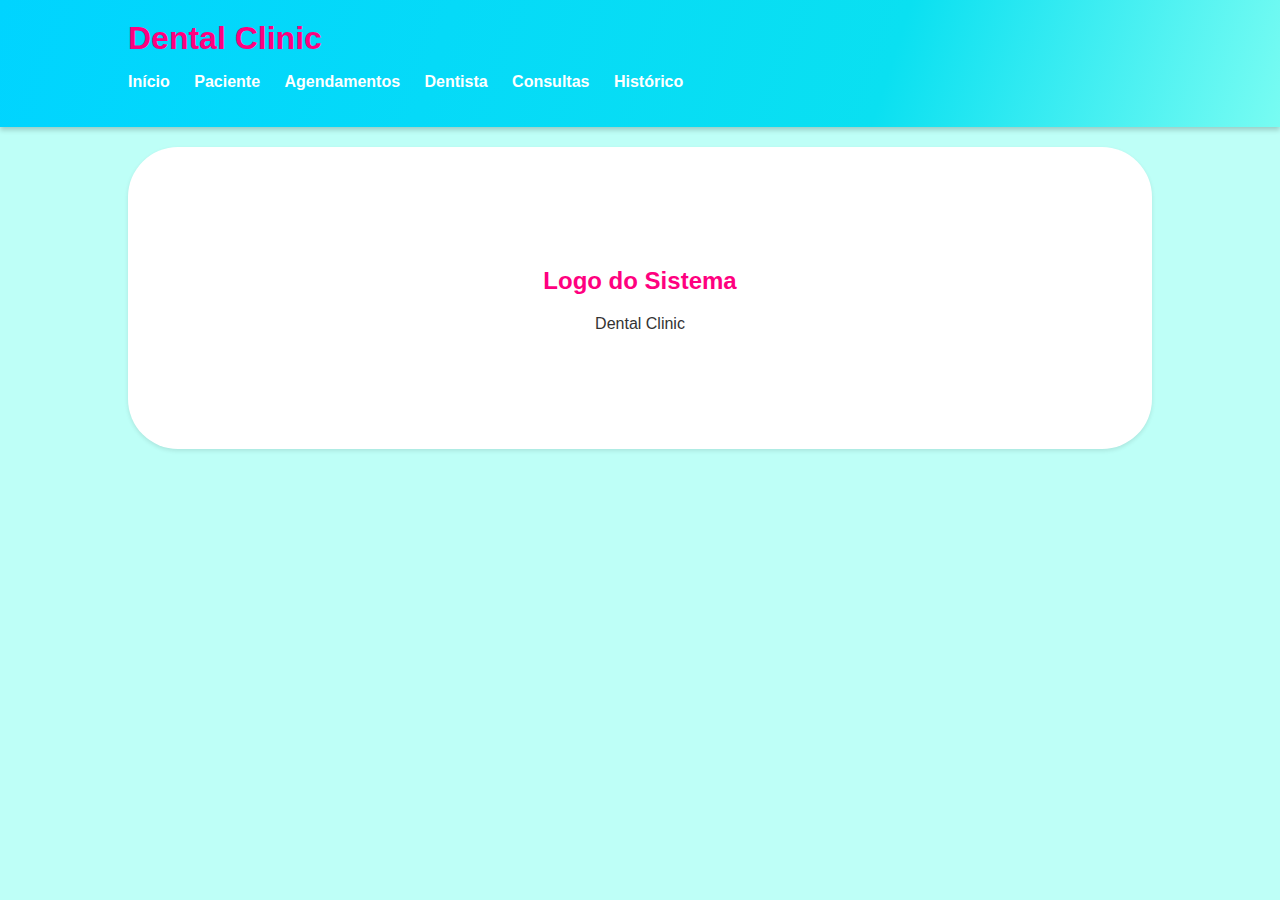
<file: Dental-clinic-final/src/index.html>
<!DOCTYPE html>
<html lang="pt-br">
  <!-- Define que o documento é HTML5 e o idioma é português do Brasil -->
  <head>
    <meta charset="UTF-8" />
    <!-- Define a codificação de caracteres como UTF-8 -->
    <meta name="viewport" content="width=device-width, initial-scale=1.0" />
    <!-- Garante que o layout seja responsivo em dispositivos móveis -->
    <title>Dental Clinic - Início</title>
    <!-- Define o título da página que será exibido na aba do navegador -->
    <link rel="stylesheet" href="styles.css" />
    <!-- Inclui o arquivo CSS externo para estilização da página -->
  </head>
  <body>
    <!-- Cabeçalho da página com o título e o menu de navegação -->
    <header>
      <h1>Dental Clinic</h1>
      <!-- Título principal do site, exibido em destaque -->
      <nav id="menu">
        <!-- Menu de navegação com links para diferentes páginas -->
        <ul>
          <li><a href="index.html">Início</a></li>
          <!-- Link para a página inicial -->
          <li><a href="cadastro.html">Paciente</a></li>
          <!-- Link para a página de cadastro de pacientes -->
          <li><a href="agenda.html">Agendamentos</a></li>
          <!-- Link para a página de agendamentos -->
          <li><a href="dentista.html">Dentista</a></li>
          <!-- Link para a página de dentistas -->
          <li><a href="consultas.html">Consultas</a></li>
          <!-- Link para a página de consultas -->
          <li><a href="historico.html">Histórico</a></li>
        </ul>
      </nav>
    </header>
    <!-- Conteúdo principal da página -->
    <main>
      <!-- Seção que apresenta a logo do sistema -->
      <section id="logo">
        <h2>Logo do Sistema</h2>
        <!-- Título da seção que descreve a logo -->
        <p>Dental Clinic</p>
        <!-- Texto exibido abaixo do título, pode ser uma descrição ou slogan -->
      </section>
    </main>
  </body>
</html>
</file>
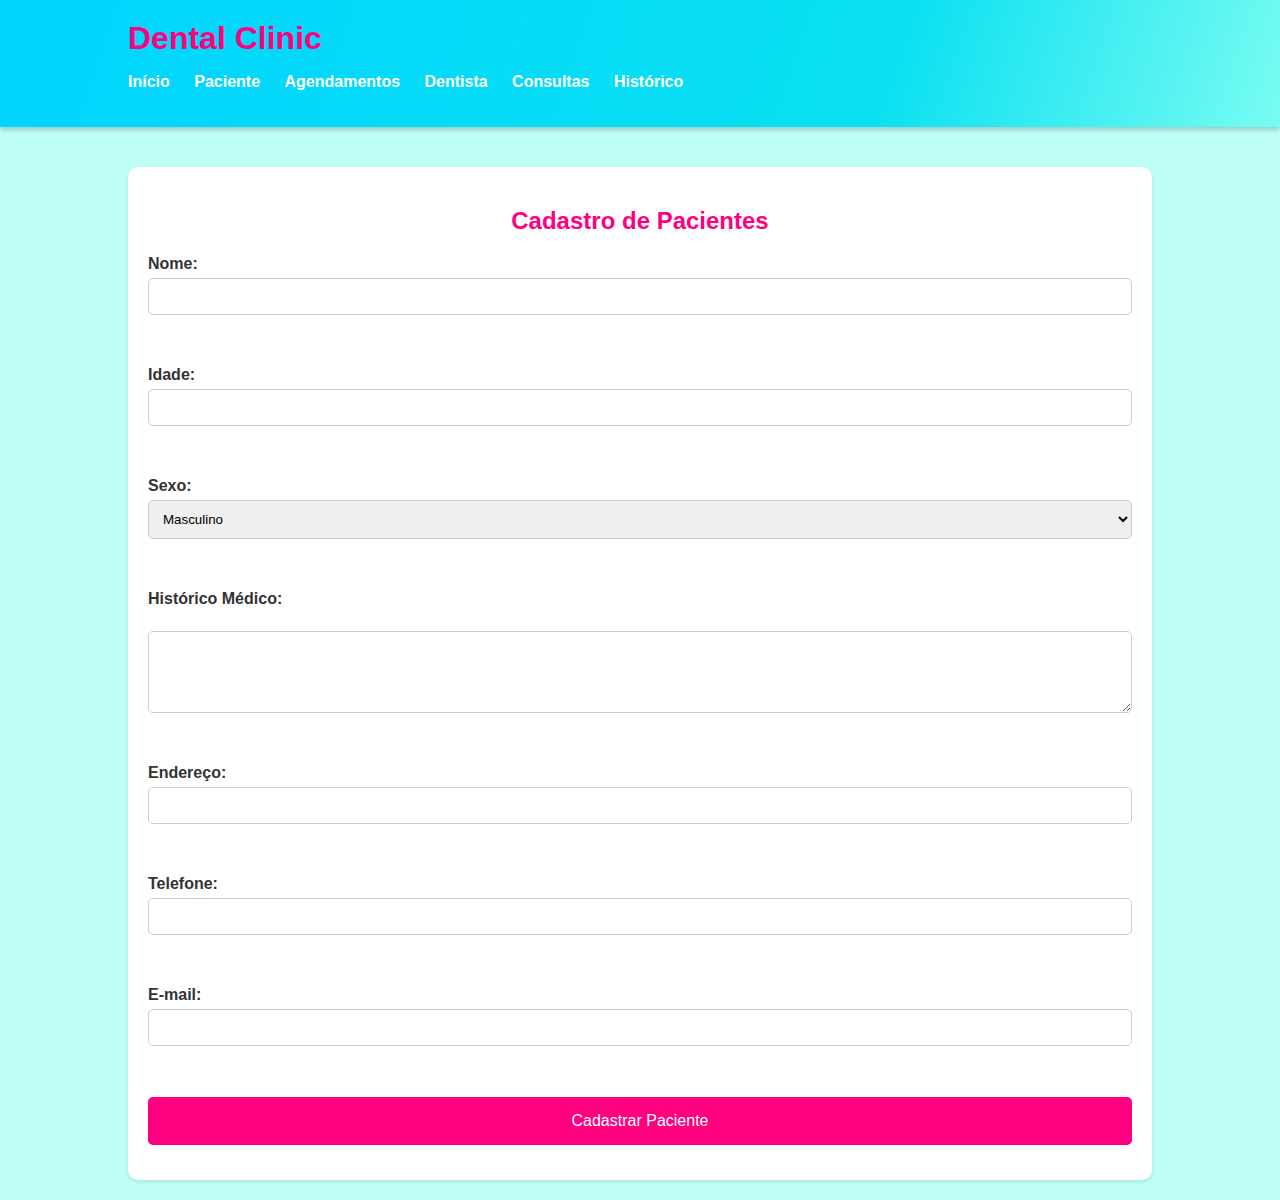
<file: Dental-clinic-final/src/cadastro.html>
<!DOCTYPE html>
<html lang="pt-br">
  <!-- Define que o documento é HTML5 e o idioma é português do Brasil -->
  <head>
    <meta charset="UTF-8" />
    <!-- Define a codificação de caracteres como UTF-8 -->
    <meta name="viewport" content="width=device-width, initial-scale=1.0" />
    <!-- Garante que o layout seja responsivo em dispositivos móveis -->
    <title>Dental Clinic - Cadastro de Pacientes</title>
    <!-- Título da página exibido na aba do navegador -->
    <link rel="stylesheet" href="styles.css" />
    <!-- Vincula a página ao arquivo de estilos externos 'styles.css' -->
  </head>
  <body>
    <!-- Cabeçalho da página contendo o título e o menu de navegação -->
    <header>
      <h1>Dental Clinic</h1>
      <!-- Título principal da página -->
      <nav id="menu">
        <!-- Menu de navegação com links para outras páginas -->
        <ul>
          <li><a href="index.html">Início</a></li>
          <!-- Link para a página inicial -->
          <li><a href="cadastro.html">Paciente</a></li>
          <!-- Link para a página de cadastro de pacientes -->
          <li><a href="agenda.html">Agendamentos</a></li>
          <!-- Link para a página de agendamentos -->
          <li><a href="dentista.html">Dentista</a></li>
          <!-- Link para a página de dentistas -->
          <li><a href="consultas.html">Consultas</a></li>
          <!-- Link para a página de consultas -->
          <li><a href="historico.html">Histórico</a></li>
        </ul>
      </nav>
    </header>
    <main>
      <!-- Seção principal da página dedicada ao cadastro de pacientes -->
      <section id="paciente">
        <h2>Cadastro de Pacientes</h2>
        <!-- Título da seção de cadastro -->
        <!-- Formulário que envia os dados do paciente para o script PHP 'cadastrar_paciente.php' usando o método POST -->
        <form action="cadastrar_paciente.php" method="POST">
          <!-- Campo de entrada para o nome do paciente -->
          <label for="nome">Nome:</label>
          <input type="text" id="nome" name="nome" required /><br /><br />
          <!-- Campo de entrada para a idade do paciente -->
          <label for="idade">Idade:</label>
          <input type="number" id="idade" name="idade" required /><br /><br />
          <!-- Campo de seleção para o sexo do paciente -->
          <label for="sexo">Sexo:</label>
          <select id="sexo" name="sexo" required>
            <option value="masculino">Masculino</option>
            <!-- Opção masculino -->
            <option value="feminino">Feminino</option>
            <!-- Opção feminino -->
            <option value="outro">Outro</option>
            <!-- Opção outro --></select
          ><br /><br />
          <!-- Campo de texto para o histórico médico do paciente -->
          <label for="historico_medico">Histórico Médico:</label><br />
          <textarea
            id="historico_medico"
            name="historico_medico"
            rows="4"
            cols="50"
            required
          ></textarea
          ><br /><br />
          <!-- Campo de entrada para o endereço do paciente -->
          <label for="endereco">Endereço:</label>
          <input
            type="text"
            id="endereco"
            name="endereco"
            required
          /><br /><br />
          <!-- Campo de entrada para o telefone do paciente -->
          <label for="telefone">Telefone:</label>
          <input
            type="tel"
            id="telefone"
            name="telefone"
            required
          /><br /><br />
          <!-- Campo de entrada para o e-mail do paciente -->
          <label for="email">E-mail:</label>
          <input type="email" id="email" name="email" required /><br /><br />
          <!-- Botão de submissão que envia os dados preenchidos no formulário para o script PHP -->
          <input type="submit" value="Cadastrar Paciente" />
        </form>
      </section>
    </main>
  </body>
</html>
</file>
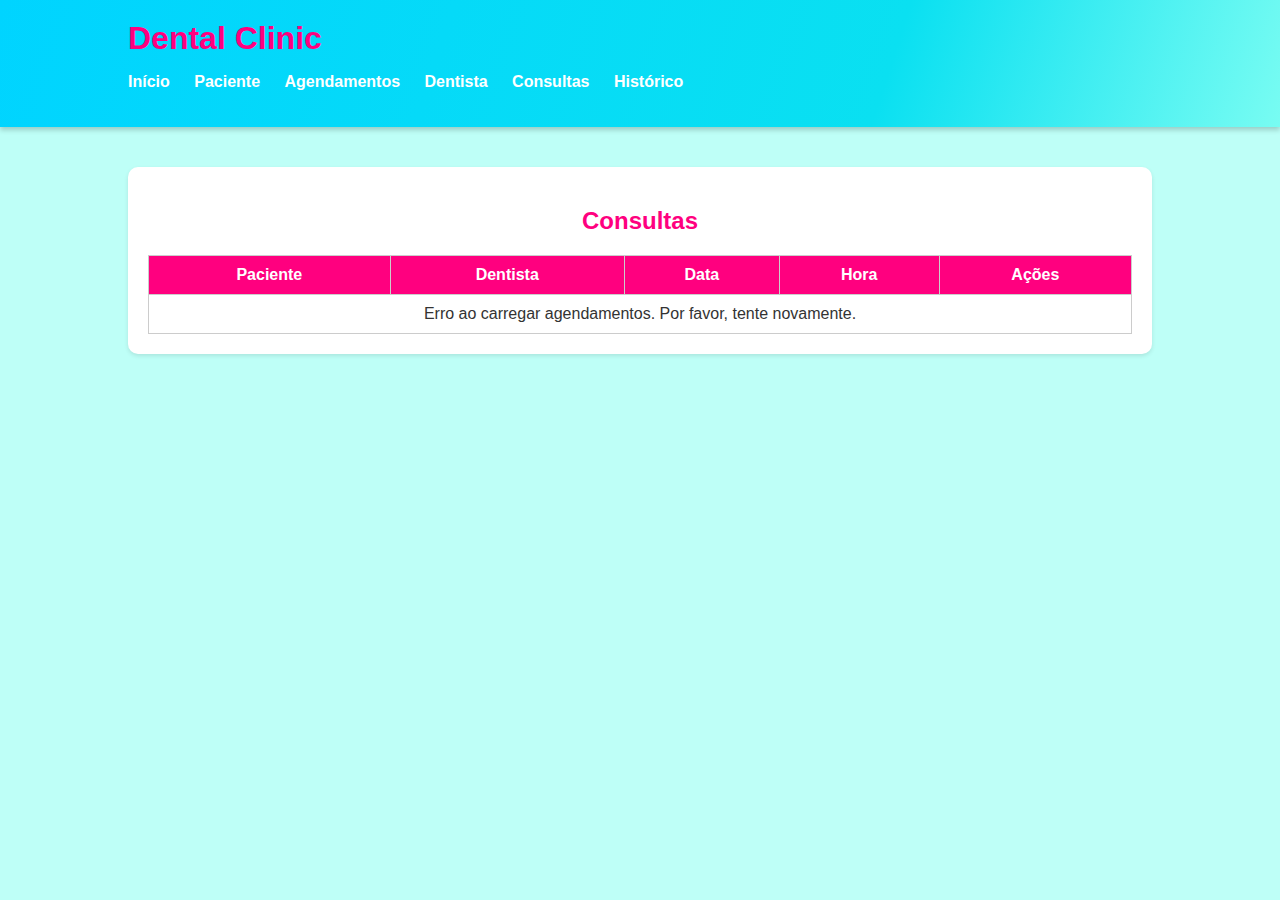
<file: Dental-clinic-final/src/consultas.html>
<!DOCTYPE html>
<html lang="pt-br">
  <head>
    <meta charset="UTF-8" />
    <meta name="viewport" content="width=device-width, initial-scale=1.0" />
    <title>Dental Clinic - Consultas</title>
    <link rel="stylesheet" href="styles.css" />
  </head>
  <body>
    <header>
      <h1>Dental Clinic</h1>
      <nav id="menu">
        <ul>
          <li><a href="index.html">Início</a></li>
          <li><a href="cadastro.html">Paciente</a></li>
          <li><a href="agenda.html">Agendamentos</a></li>
          <li><a href="dentista.html">Dentista</a></li>
          <li><a href="consultas.html">Consultas</a></li>
          <li><a href="historico.html">Histórico</a></li>
        </ul>
      </nav>
    </header>
    <main>
      <section id="consultas">
        <h2>Consultas</h2>
        <table>
          <thead>
            <tr>
              <th>Paciente</th>
              <th>Dentista</th>
              <th>Data</th>
              <th>Hora</th>
              <th>Ações</th>
            </tr>
          </thead>
          <tbody id="corpo-tabela"></tbody>
        </table>
      </section>
    </main>
    <section id="modal-atendimento" style="display: none">
      <div class="modal-content">
        <span id="fechar-modal" style="cursor: pointer">&times;</span>
        <h2>Registro de Atendimento</h2>
        <form id="form-atendimento">
          <input type="hidden" id="id_agendamento" name="id_agendamento" />
          <label for="procedimentos">Procedimentos Realizados:</label>
          <textarea
            id="procedimentos"
            name="procedimentos"
            class="caixa-de-texto"
            required
          ></textarea>
          <br /><br />
          <label for="prescricoes">Prescrições Médicas:</label>
          <textarea
            id="prescricoes"
            name="prescricoes"
            class="caixa-de-texto"
            required
          ></textarea>
          <br /><br />
          <label for="recomendacoes">Recomendações de Acompanhamento:</label>
          <textarea
            id="recomendacoes"
            name="recomendacoes"
            class="caixa-de-texto"
            required
          ></textarea>
          <br /><br />
          <input type="submit" value="Salvar Atendimento" />
        </form>
      </div>
    </section>
    <script src="script.js"></script>
  </body>
</html>
</file>
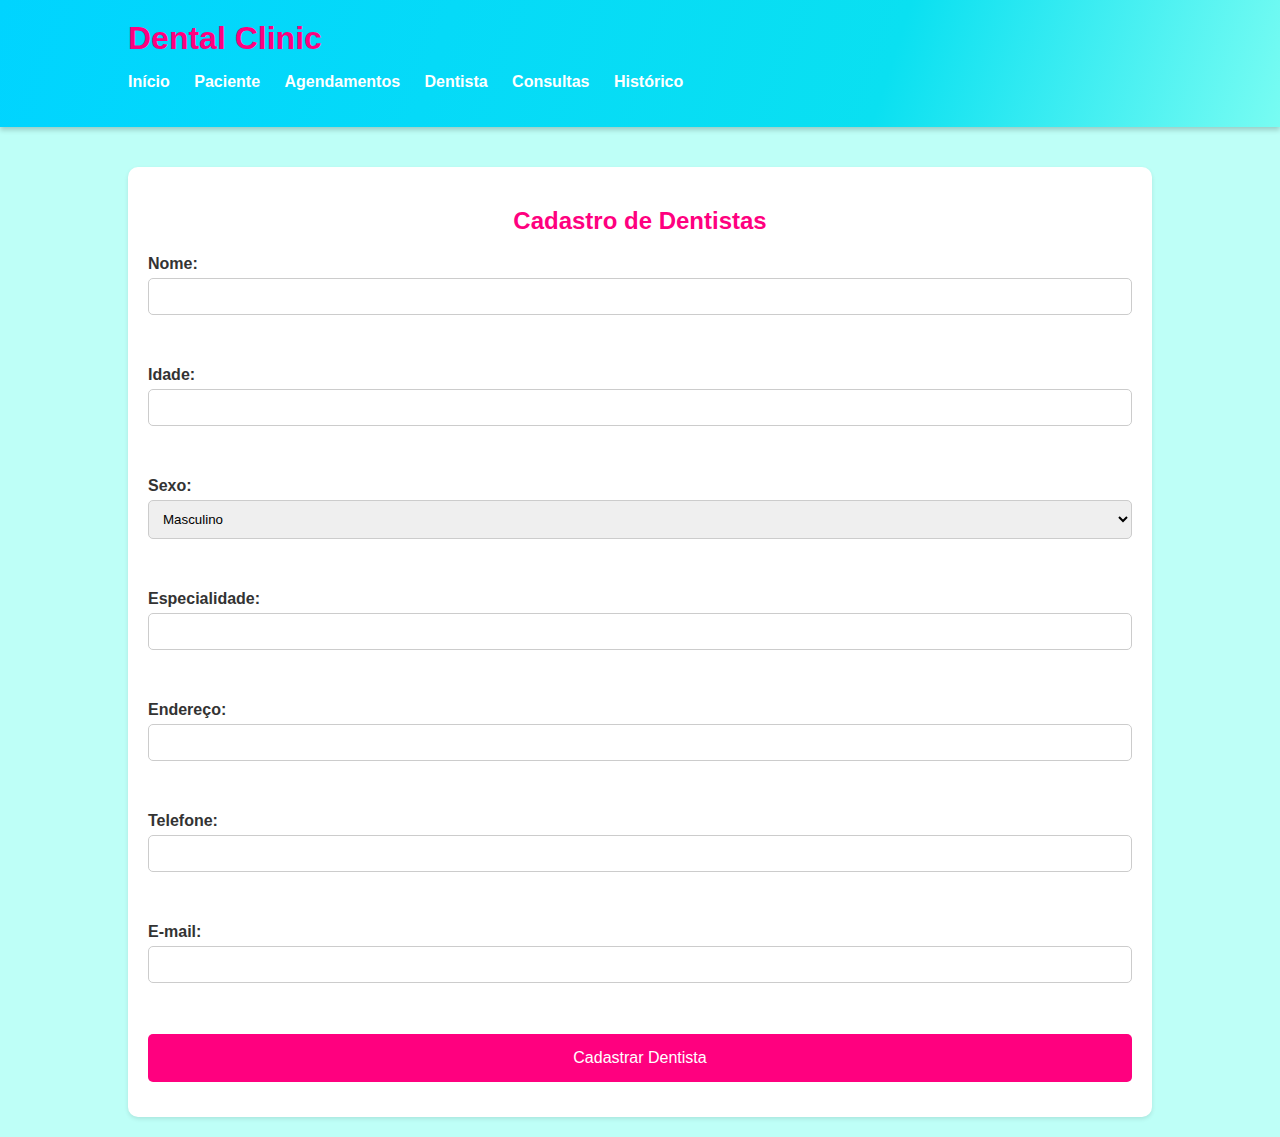
<file: Dental-clinic-final/src/dentista.html>
<!DOCTYPE html>
<html lang="pt-br">
  <head>
    <!-- Define o conjunto de caracteres usado pela página -->
    <meta charset="UTF-8" />
    <!-- Configura a página para ser responsiva em dispositivos móveis -->
    <meta name="viewport" content="width=device-width, initial-scale=1.0" />
    <!-- Título da página -->
    <title>Dental Clinic - Cadastro de Dentistas</title>
    <!-- Link para o arquivo de estilo CSS -->
    <link rel="stylesheet" href="styles.css" />
  </head>
  <body>
    <!-- Cabeçalho da página -->
    <header>
      <!-- Título principal da clínica -->
      <h1>Dental Clinic</h1>
      <!-- Menu de navegação -->
      <nav id="menu">
        <ul>
          <!-- Links de navegação para diferentes páginas -->
          <li><a href="index.html">Início</a></li>
          <li><a href="cadastro.html">Paciente</a></li>
          <li><a href="agenda.html">Agendamentos</a></li>
          <li><a href="dentista.html">Dentista</a></li>
          <li><a href="consultas.html">Consultas</a></li>
          <li><a href="historico.html">Histórico</a></li>
        </ul>
      </nav>
    </header>
    <!-- Conteúdo principal -->
    <main>
      <section id="dentista">
        <!-- Seção do cadastro de dentistas -->
        <h2>Cadastro de Dentistas</h2>
        <!-- Formulário para cadastro de dentistas -->
        <form action="cadastrar_dentista.php" method="POST">
          <!-- Campo para nome -->
          <label for="nome">Nome:</label>
          <input type="text" id="nome" name="nome" required /><br /><br />
          <!-- Campo para idade -->
          <label for="idade">Idade:</label>
          <input type="number" id="idade" name="idade" required /><br /><br />
          <!-- Campo para sexo -->
          <label for="sexo">Sexo:</label>
          <select id="sexo" name="sexo" required>
            <option value="masculino">Masculino</option>
            <option value="feminino">Feminino</option>
            <option value="outro">Outro</option></select
          ><br /><br />
          <!-- Campo para especialidade -->
          <label for="especialidade">Especialidade:</label>
          <input
            type="text"
            id="especialidade"
            name="especialidade"
            required
          /><br /><br />
          <!-- Campo para endereço -->
          <label for="endereco">Endereço:</label>
          <input
            type="text"
            id="endereco"
            name="endereco"
            required
          /><br /><br />
          <!-- Campo para telefone -->
          <label for="telefone">Telefone:</label>
          <input
            type="tel"
            id="telefone"
            name="telefone"
            required
          /><br /><br />
          <!-- Campo para e-mail -->
          <label for="email">E-mail:</label>
          <input type="email" id="email" name="email" required /><br /><br />
          <!-- Botão para enviar o formulário -->
          <input type="submit" value="Cadastrar Dentista" />
        </form>
      </section>
    </main>
  </body>
</html>
</file>
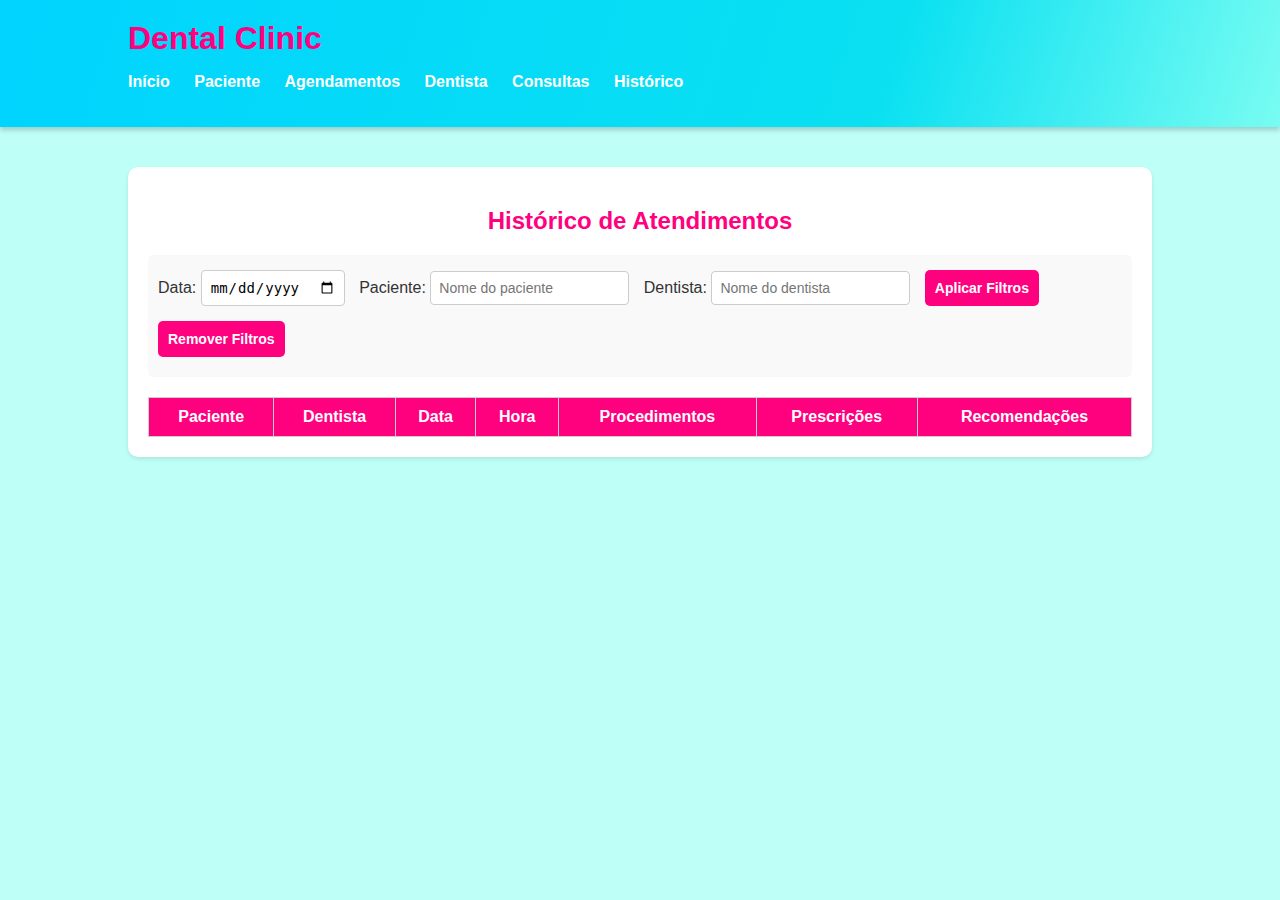
<file: Dental-clinic-final/src/historico.html>
<!DOCTYPE html>
<html lang="pt-br">
  <head>
    <meta charset="UTF-8" />
    <meta name="viewport" content="width=device-width, initial-scale=1.0" />
    <title>Dental Clinic - Histórico de Atendimentos</title>
    <link rel="stylesheet" href="styles.css" />
    <style>
      /* Espaçamento e estilo para os filtros */
      #historico > div {
        margin-bottom: 20px;
        padding: 10px;
        background-color: #f9f9f9;
        border-radius: 5px;
      }

      #historico input[type="date"],
      #historico input[type="text"],
      #historico button {
        margin: 5px 10px 10px 0;
        padding: 8px;
        border: 1px solid #ccc;
        border-radius: 4px;
        font-size: 14px;
      }

      #historico button {
        cursor: pointer;
        background-color: #4caf50;
        color: white;
        font-weight: bold;
      }

      #historico button:hover {
        background-color: #45a049;
      }

      #historico button:active {
        background-color: #3e8e41;
      }

      /* Estilo da tabela */
      table {
        width: 100%;
        border-collapse: collapse;
        margin-top: 20px;
      }

      table th,
      table td {
        padding: 12px;
        border: 1px solid #ddd;
        text-align: left;
      }

      table th {
        background-color: #4caf50;
        color: white;
      }

      table tbody tr:nth-child(even) {
        background-color: #f2f2f2;
      }

      table tbody tr:hover {
        background-color: #ddd;
      }
      /* Nao quebrar a linha do campo data na tabela*/
      table td:nth-child(3) {
        white-space: nowrap;
      }
    </style>
  </head>
  <body>
    <header>
      <h1>Dental Clinic</h1>
      <nav id="menu">
        <ul>
          <li><a href="index.html">Início</a></li>
          <li><a href="cadastro.html">Paciente</a></li>
          <li><a href="agenda.html">Agendamentos</a></li>
          <li><a href="dentista.html">Dentista</a></li>
          <li><a href="consultas.html">Consultas</a></li>
          <li><a href="historico.html">Histórico</a></li>
        </ul>
      </nav>
    </header>
    <main>
      <section id="historico">
        <h2>Histórico de Atendimentos</h2>

        <!-- Filtros para busca -->
        <div>
          <label for="filtroData">Data:</label>
          <input type="date" id="filtroData" />
          <label for="filtroPaciente">Paciente:</label>
          <input
            type="text"
            id="filtroPaciente"
            placeholder="Nome do paciente"
          />
          <label for="filtroDentista">Dentista:</label>
          <input
            type="text"
            id="filtroDentista"
            placeholder="Nome do dentista"
          />
          <button onclick="aplicarFiltros()">Aplicar Filtros</button>
          <button onclick="removerFiltros()">Remover Filtros</button>
        </div>

        <table>
          <thead>
            <tr>
              <th>Paciente</th>
              <th>Dentista</th>
              <th>Data</th>
              <th>Hora</th>
              <th>Procedimentos</th>
              <th>Prescrições</th>
              <th>Recomendações</th>
            </tr>
          </thead>
          <tbody id="corpo-tabela-historico"></tbody>
        </table>
      </section>
    </main>

    <script>
      function aplicarFiltros() {
        let data = document.getElementById("filtroData").value;
        let paciente = document.getElementById("filtroPaciente").value;
        let dentista = document.getElementById("filtroDentista").value;

        let url = "buscar_historico.php?";

        if (data) {
          url += `data=${data}&`;
        }
        if (paciente) {
          url += `paciente=${encodeURIComponent(paciente)}&`;
        }
        if (dentista) {
          url += `dentista=${encodeURIComponent(dentista)}&`;
        }

        // Remove o último "&"
        url = url.slice(0, -1);

        fetch(url)
          .then((response) => response.json())
          .then((data) => {
            var tabela = document.getElementById("corpo-tabela-historico");

            // Limpa a tabela antes de adicionar novas linhas
            tabela.innerHTML = "";

            if (data.error) {
              var linha = document.createElement("tr");
              var coluna = document.createElement("td");
              coluna.setAttribute("colspan", 7);
              coluna.textContent = data.error;
              linha.appendChild(coluna);
              tabela.appendChild(linha);
            } else {
              data.forEach((element) => {
                var linha = document.createElement("tr");

                var colunaPaciente = document.createElement("td");
                var colunaDentista = document.createElement("td");
                var colunaData = document.createElement("td");
                var colunaHora = document.createElement("td");
                var colunaProcedimentos = document.createElement("td");
                var colunaPrescricoes = document.createElement("td");
                var colunaRecomendacoes = document.createElement("td");

                colunaPaciente.textContent = element.paciente;
                colunaDentista.textContent = element.dentista;
                colunaData.textContent = element.data;
                colunaHora.textContent = element.hora;
                colunaProcedimentos.textContent = element.procedimentos;
                colunaPrescricoes.textContent = element.prescricoes;
                colunaRecomendacoes.textContent = element.recomendacoes;

                linha.append(
                  colunaPaciente,
                  colunaDentista,
                  colunaData,
                  colunaHora,
                  colunaProcedimentos,
                  colunaPrescricoes,
                  colunaRecomendacoes
                );
                tabela.appendChild(linha);
              });
            }
          })
          .catch((error) => {
            console.error("Erro ao buscar dados:", error);
          });
      }

      function removerFiltros() {
        document.getElementById("filtroData").value = "";
        document.getElementById("filtroPaciente").value = "";
        document.getElementById("filtroDentista").value = "";
        aplicarFiltros(); // Atualiza a tabela sem filtros
      }

      // Carrega o histórico de atendimentos ao carregar a página
      window.onload = aplicarFiltros;
    </script>
  </body>
</html>
</file>
<file: Dental-clinic-final/src/styles.css>
/* Estilo geral */
body {
  font-family: "Arial", sans-serif;
  margin: 0;
  padding: 0;
  background-color: #befff7;
  color: #333;
}

header {
  background-color: rgb(120, 252, 242);
  background: linear-gradient(
    288deg,
    rgba(120, 252, 242, 1) 0%,
    rgba(10, 224, 241, 1) 31%,
    rgba(0, 212, 255, 1) 100%
  );
  padding: 20px 10%;
  color: white;
  box-shadow: 0 3px 5px rgba(0, 0, 0, 0.2);
}

header h1 {
  margin: 0;
  color: #ff007f;
}

nav#menu ul {
  list-style-type: none;
  padding: 0;
}

nav#menu ul li {
  display: inline;
  margin-right: 20px;
}

nav#menu ul li a {
  text-decoration: none;
  color: white;
  font-weight: bold;
}

main {
  padding: 20px 10%;
}

section#logo {
  background-color: white;
  padding: 100px;
  border-radius: 50px;
  box-shadow: 0 2px 4px rgba(0, 0, 0, 0.1);
  text-align: center;
}

section#logo h2 {
  color: #ff007f;
}

section#agendamentos,
section#consultas,
section#historico {
  background-color: white;
  padding: 20px;
  border-radius: 10px;
  box-shadow: 0 2px 4px rgba(0, 0, 0, 0.1);
  margin-top: 20px;
}

section#agendamentos h2,
section#consultas h2,
section#historico h2 {
  color: #ff007f;
  text-align: center;
}

section#agendamentos table,
section#consultas table,
section#historico table {
  width: 100%;
  border-collapse: collapse;
}

section#agendamentos table th,
section#consultas table th,
section#historico table th,
section#agendamentos table td,
section#consultas table td,
section#historico table td {
  border: 1px solid #ccc;
  padding: 10px;
  text-align: center;
}

section#agendamentos table th,
section#consultas table th,
section#historico table th {
  background-color: #ff007f;
  color: white;
}

section#agendamentos table tr:nth-child(even),
section#consultas table tr:nth-child(even),
section#historico table tr:nth-child(even) {
  background-color: #f2f2f2;
}

section#agendamentos button,
section#consultas button,
section#historico button {
  background-color: #ff007f;
  color: white;
  border: none;
  padding: 10px;
  border-radius: 5px;
  cursor: pointer;
  font-size: 14px;
}

section#agendamentos button:hover,
section#consultas button:hover,
section#historico button:hover {
  background-color: #e60073;
}

/* Estiliza o contêiner do calendário */
#calendar {
  position: relative;
  background-color: rgba(255, 255, 255, 0.8);
  border-radius: 15px;
  padding: 20px;
}

/* Muda a cor das datas ao passar o mouse */
.fc-day:hover {
  background-color: #ff007f;
  color: white;
  cursor: pointer;
}

/* Ajusta a visualização do evento */
.fc-event {
  background-color: #007bff;
  border: none;
  color: white;
  padding: 5px;
  border-radius: 5px;
}

/* Estilo do header do calendário */
.fc-header-toolbar {
  background-color: #000080;
  color: white;
  border-radius: 10px;
  padding: 10px;
}

/* Estilo para o modal de consulta */
section#modal-consulta {
  display: none;
  position: fixed;
  z-index: 1000;
  left: 50%;
  top: 50%;
  transform: translate(-50%, -50%);
  background: linear-gradient(
    288deg,
    rgba(120, 252, 242, 1) 0%,
    rgba(10, 224, 241, 1) 31%,
    rgba(0, 212, 255, 1) 100%
  );
  padding: 20px;
  border-radius: 10px;
  box-shadow: 0 2px 4px rgba(0, 0, 0, 0.1);
}

/* Estilo para o modal de atendimento */
section#modal-atendimento {
  display: none;
  position: fixed;
  z-index: 1000;
  left: 50%;
  top: 50%;
  transform: translate(-50%, -50%);
  background: linear-gradient(
    288deg,
    rgba(120, 252, 242, 1) 0%,
    rgba(10, 224, 241, 1) 31%,
    rgba(0, 212, 255, 1) 100%
  );
  padding: 20px;
  border-radius: 10px;
  box-shadow: 0 2px 4px rgba(0, 0, 0, 0.1);
  border: 2px solid #ff007f; /* Borda adicionada */
  width: 400px;
}

/* Estilo para as caixas de texto no modal de atendimento */
#modal-atendimento .caixa-de-texto {
  width: 90%;
  height: 60px;
  margin: 10px auto;
  padding: 10px;
  border: 1px solid #ccc;
  border-radius: 5px;
  box-sizing: border-box;
  resize: none;
  font-size: 14px;
}

/* Ajusta o layout do modal de atendimento */
#modal-atendimento .item-descrito {
  margin-bottom: 10px;
  font-weight: bold;
  text-align: center;
}

section#paciente,
section#dentista,
section#consultas,
section#historico {
  background-color: white;
  padding: 20px;
  border-radius: 10px;
  box-shadow: 0 2px 4px rgba(0, 0, 0, 0.1);
  margin-top: 20px;
}

section#paciente h2,
section#dentista h2,
section#consultas h2,
section#historico h2 {
  color: #ff007f;
  text-align: center;
}

section#paciente form,
section#dentista form {
  display: flex;
  flex-direction: column;
}

section#paciente form label,
section#dentista form label {
  margin-bottom: 5px;
  font-weight: bold;
}

section#paciente form input,
section#dentista form input,
section#paciente form select,
section#dentista form select,
section#paciente form textarea,
section#dentista form textarea {
  margin-bottom: 15px;
  padding: 10px;
  border: 1px solid #ccc;
  border-radius: 5px;
}

section#paciente form input[type="submit"],
section#dentista form input[type="submit"] {
  background-color: #ff007f;
  color: white;
  border: none;
  padding: 15px;
  border-radius: 5px;
  cursor: pointer;
  font-size: 16px;
}

section#paciente form input[type="submit"]:hover,
section#dentista form input[type="submit"]:hover {
  background-color: #e60073;
}

section#consultas table,
section#historico table {
  width: 100%;
  border-collapse: collapse;
}

section#consultas table th,
section#consultas table td,
section#historico table th,
section#historico table td {
  border: 1px solid #ccc;
  padding: 10px;
  text-align: center;
}

section#consultas table th,
section#historico table th {
  background-color: #ff007f;
  color: white;
}

section#consultas table tr:nth-child(even),
section#historico table tr:nth-child(even) {
  background-color: #f2f2f2;
}

section#consultas button,
section#historico button {
  background-color: #ff007f;
  color: white;
  border: none;
  padding: 10px;
  border-radius: 5px;
  cursor: pointer;
  font-size: 14px;
}

section#consultas button:hover,
section#historico button:hover {
  background-color: #e60073;
}
/* Estilo para os filtros */ 
.filtros { margin-bottom: 20px; } 
.filtros label { margin-right: 10px; font-weight: bold; } 
.filtros input { margin-right: 10px; padding: 5px; border-radius: 5px; border: 1px solid #ccc; } 
.filtros button 
{ background-color: #ff007f; color: white; border: none; padding: 5px 10px; border-radius: 5px; cursor: pointer; font-size: 14px; } .filtros button:hover
</file>
